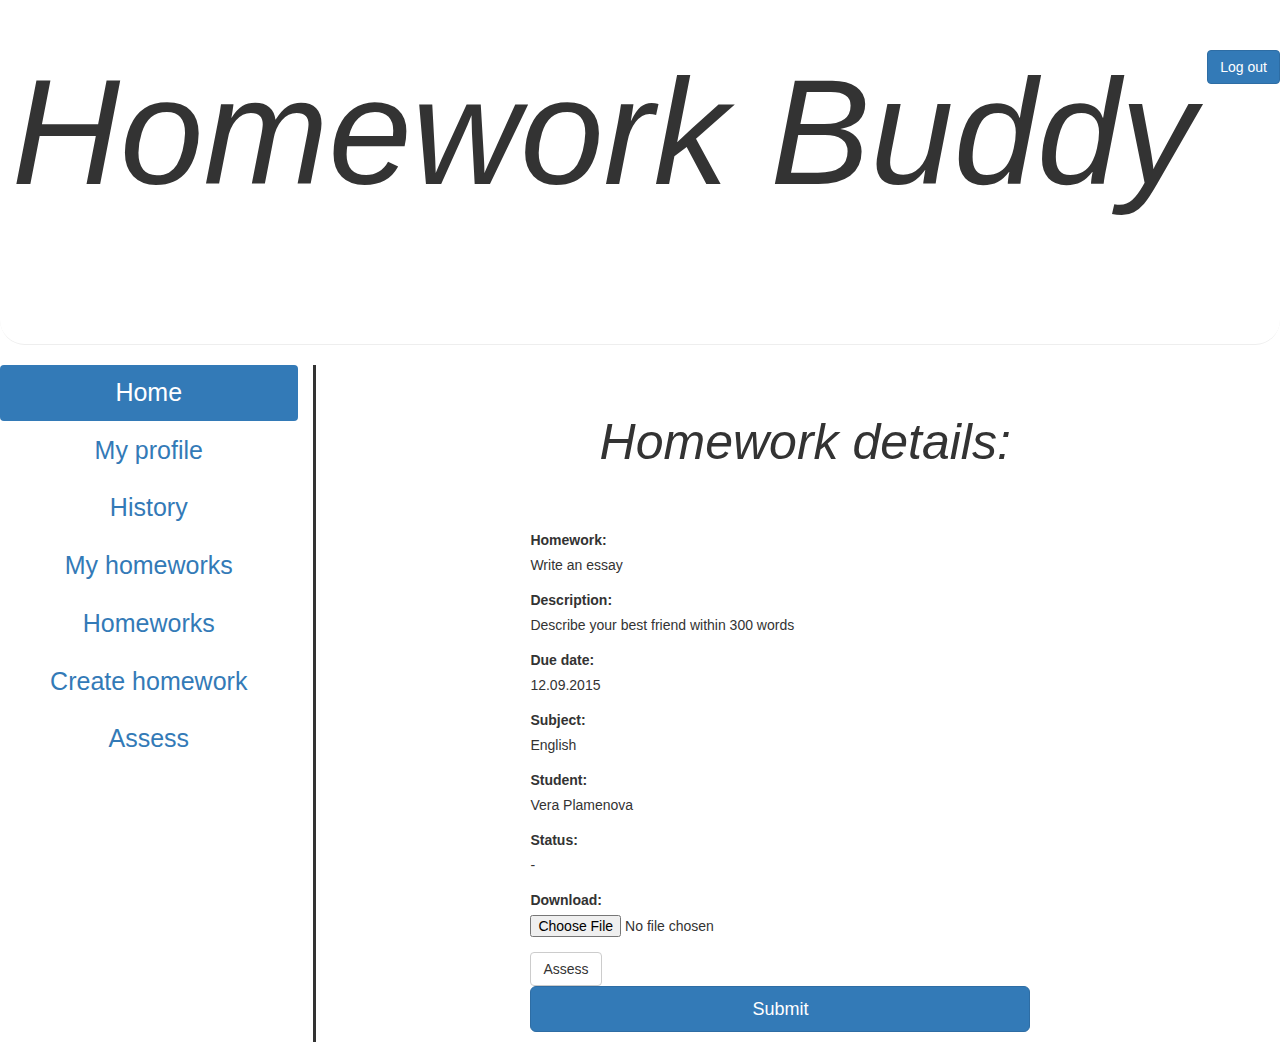
<file: src/main/webapp/assess.html>
<!DOCTYPE html>
<html lang="en">
<head>
  <title>Assess homeworks</title>
  <meta charset="utf-8">
  <meta name="viewport" content="width=device-width, initial-scale=1">
  <link rel="stylesheet" href="http://maxcdn.bootstrapcdn.com/bootstrap/3.3.4/css/bootstrap.min.css">
  <script src="https://ajax.googleapis.com/ajax/libs/jquery/1.11.3/jquery.min.js"></script>
  <script src="http://maxcdn.bootstrapcdn.com/bootstrap/3.3.4/js/bootstrap.min.js"></script>
  <link rel="stylesheet" type="text/css" href="css/mystyle.css">
  <script>
  function readURL(input) {
        if (input.files && input.files[0]) {
            var reader = new FileReader();
            reader.readAsDataURL(input.files[0]);
        }
    }
  </script>
</head>
<body>
<div> <button type="button" class="btn btn-primary pull-right" onclick=logout()>Log out</button></div>
	<div class="page-header">
	  <h1>Homework Buddy</h1>
	</div>
 <div class="row">
    <div class="col-md-3" id="menu">
      <ul class="nav nav-pills nav-stacked">
        <li class="active"><a href="#">Home</a></li>
        <li><a href="myProfile.html">My profile</a></li>
        <li><a href="history.html">History</a></li>
        <li><a href="secondPage.html">My homeworks</a></li>
        <li><a href="homeTeacher.html">Homeworks</a></li>
        <li><a href="createHomework.html">Create homework</a></li>
		<li><a href="assess.html">Assess</a></li>
      </ul>
    </div>
<div class="col-md-9" id="detailsPart">
  <h2>Homework details:</h2>
  <form role="form" class="center">
    <div class="form-group">
      <label for="homework">Homework:</label>
      <p id="homework">Write an essay</p>
    </div>
	<div class="form-group">
      <label for="description">Description:</label>
      <p id="description">Describe your best friend within 300 words</p>
    </div>
    <div class="form-group">
      <label for="date">Due date:</label>
      <p id="datetime">12.09.2015</p>
    </div>
	<div class="form-group">
      <label for="subject">Subject:</label>
      <p id="subject">English</p>
    </div>
		<div class="form-group">
      <label for="student">Student:</label>
      <p id="text">Vera Plamenova</p>
    </div>
		<div class="form-group">
      <label for="status">Status:</label>
      <p id="status">-</p>
    </div>

	    <div class="form-group">
      <label for="file">Download:</label>
        <input type='file' onchange="readURL(this);" />
    </div>
	<button type="button" class="btn btn-default" data-toggle="modal" data-target="#myModal">Assess</button>
	  <div class="modal fade" id="myModal" role="dialog">
		<div class="modal-dialog">
    
      <!-- Modal content-->
		 <div class="modal-content">
			<div class="modal-header">
			  <button type="button" class="close" data-dismiss="modal">&times;</button>
			  <h4 class="modal-title">Assess</h4>
			</div>
			<div class="modal-body">
			  <label for="points">Points:</label>
			  <input type="number" class="form-control" id="points"> 
				<br/>
			  <label for="message">Comment:</label>
			  <br/>
			  <textarea rows="4" cols="50" id="message" name="message"></textarea>    
			</div>
			<div class="modal-footer">
			  <button type="button" class="btn btn-default" type="submit">Submit</button>
			  <button type="button" class="btn btn-default" data-dismiss="modal">Close</button>
			</div>
		  </div>
		  
		</div>
  </div>
	<button class="btn btn-lg btn-primary btn-block" type="submit">Submit</button>			
  </form>
</div>
</div>
</body>
</html>
</file>
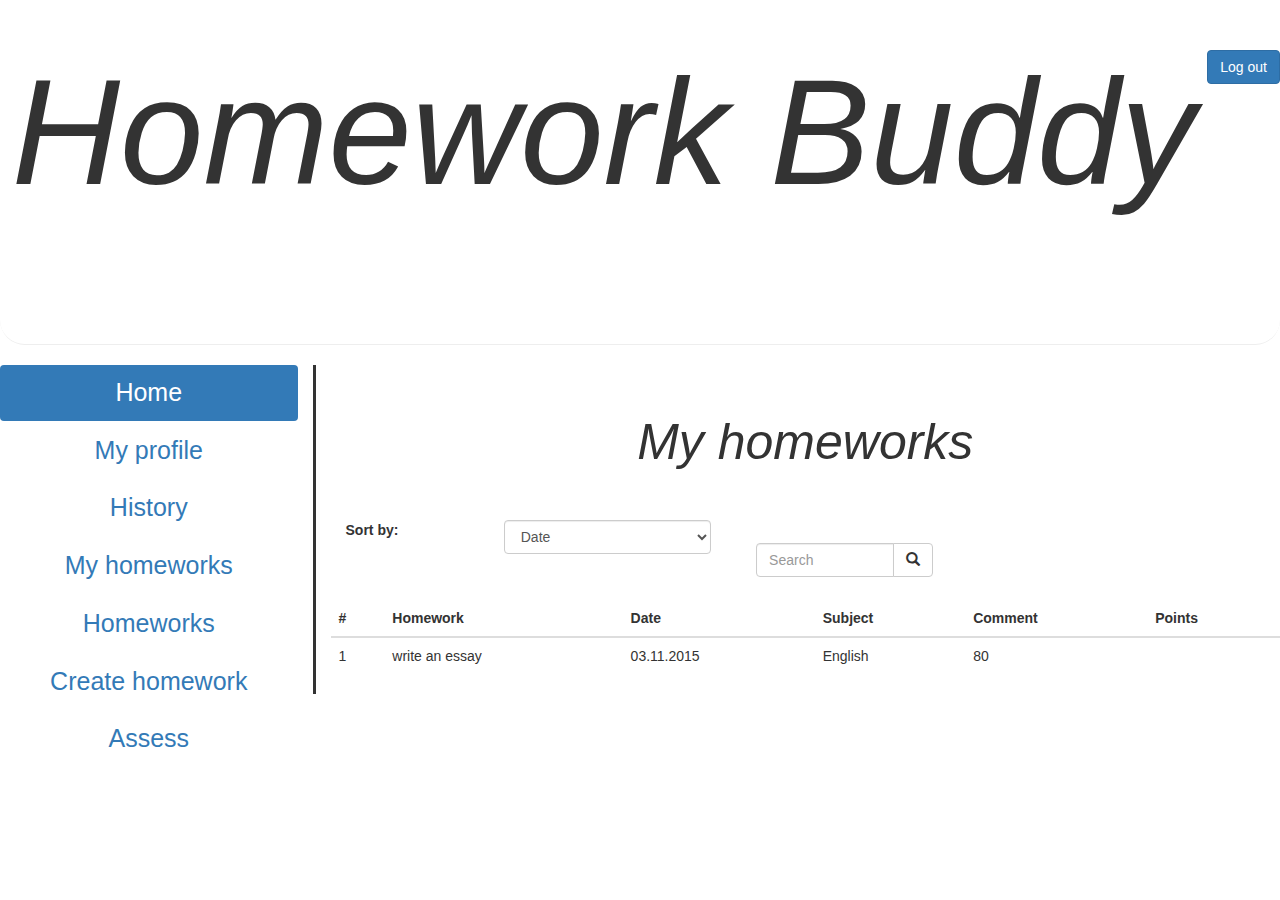
<file: src/main/webapp/history.html>
<!DOCTYPE html>
<html>
<head>
	<title>History</title>
  <meta name="viewport" content="width=device-width, initial-scale=1">
  <link rel="stylesheet" href="http://maxcdn.bootstrapcdn.com/bootstrap/3.3.5/css/bootstrap.min.css">
  <script src="https://ajax.googleapis.com/ajax/libs/jquery/1.11.3/jquery.min.js"></script>
  <script src="http://maxcdn.bootstrapcdn.com/bootstrap/3.3.5/js/bootstrap.min.js"></script>
  <link rel="stylesheet" type="text/css" href="css/mystyle.css">
  
  </head>
<body>
<div> <button type="button" class="btn btn-primary pull-right" onclick=logout()>Log out</button></div>
	<div class="page-header">
	  <h1>Homework Buddy</h1>
	</div>
  <div class="row">
    <div class="col-md-3" id="menu">
      <ul class="nav nav-pills nav-stacked">
        <li class="active"><a href="#">Home</a></li>
        <li><a href="myProfile.html">My profile</a></li>
        <li><a href="history.html">History</a></li>
        <li><a href="secondPage.html">My homeworks</a></li>
        <li><a href="homeTeacher.html">Homeworks</a></li>
        <li><a href="createHomework.html">Create homework</a></li>
		<li><a href="assess.html">Assess</a></li>
      </ul>
    </div>
<div class="col-md-9" id="detailsPart">
  <h2>My homeworks</h2> 
  
  <div class="dropdown">
	<fieldset>
      <div class="form-group">
        <label for="select" class="col-sm-2 control-label">Sort by:</label>
        <div class="col-sm-3">
          <select id="select" class="form-control">
				<option value="Due date">Date</option>
				<option value="Subject">Subject</option>
          </select>
        </div>

      </div>
	  
	        <div class="form-group col-sm-3 col-md-3">
				<form class="navbar-form" role="search">
					<div class="input-group">
						<input type="text" class="form-control" placeholder="Search" name="srch-term" id="srch-term">
						<div class="input-group-btn">
							<button class="btn btn-default" type="submit"><i class="glyphicon glyphicon-search"></i></button>
						</div>
					</div>
				</form>
			</div>
	  
    </fieldset>
  </div>   
  <div class="table-responsive">          
  <table class="table">
    <thead>
      <tr>
        <th>#</th>
        <th>Homework</th>
        <th>Date</th>
        <th>Subject</th>
		<th>Comment</th>
        <th>Points</th>
      </tr>
    </thead>
    <tbody>
      <tr>
        <td>1</td>
        <td>write an essay</td>
        <td>03.11.2015</td>
        <td>English</td>
        <td>80</td>
      </tr>
    </tbody>
  </table>
  </div>
</div>
</div>

</body>
</html>
</file>
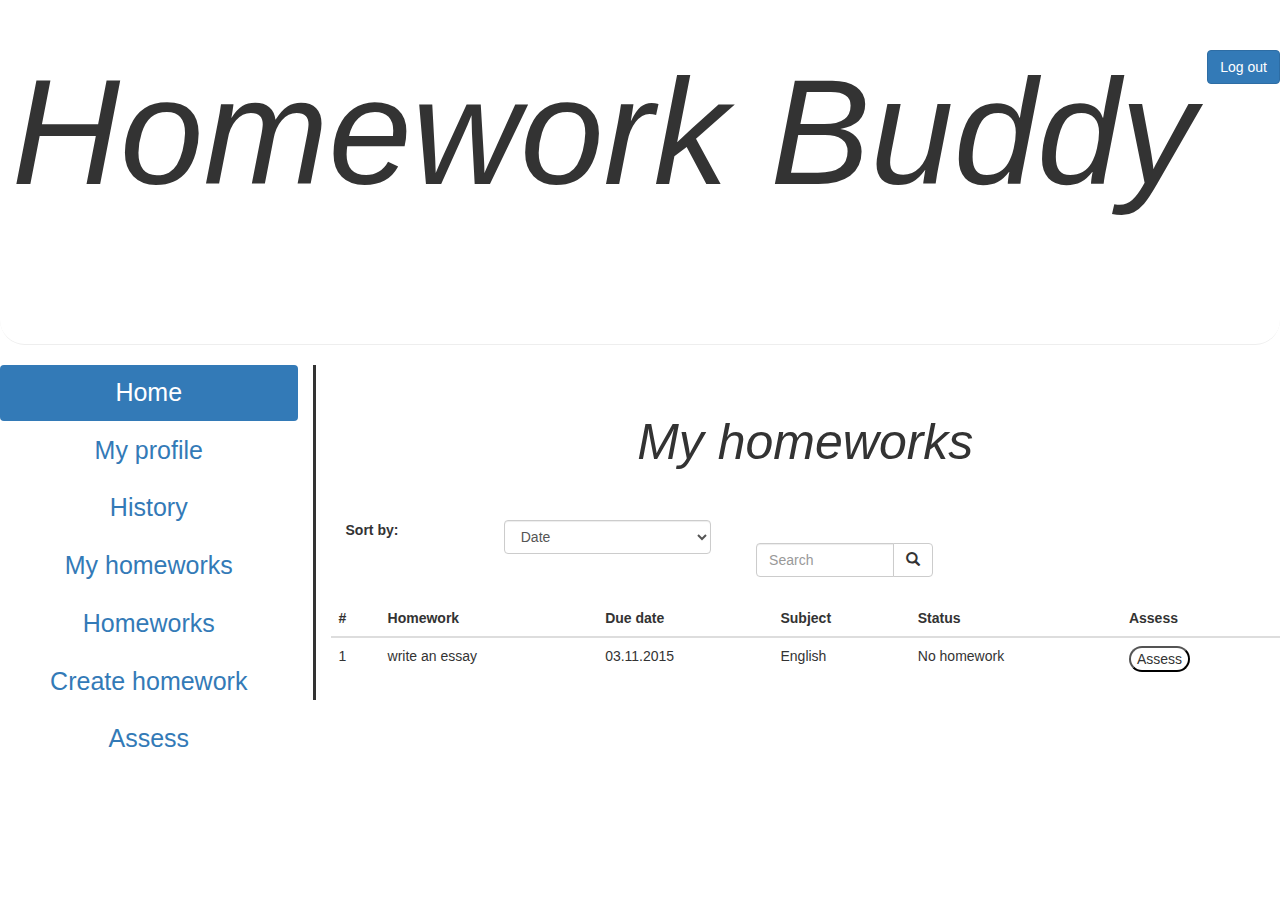
<file: src/main/webapp/homeTeacher.html>
<!DOCTYPE html>
<html>
<head>
  <meta name="viewport" content="width=device-width, initial-scale=1">
  <link rel="stylesheet" href="http://maxcdn.bootstrapcdn.com/bootstrap/3.3.5/css/bootstrap.min.css">
  <script src="https://ajax.googleapis.com/ajax/libs/jquery/1.11.3/jquery.min.js"></script>
  <script src="http://maxcdn.bootstrapcdn.com/bootstrap/3.3.5/js/bootstrap.min.js"></script>
  <link rel="stylesheet" type="text/css" href="css/mystyle.css">
  
  </head>
<body>
<div> <button type="button" class="btn btn-primary pull-right" onclick=logout()>Log out</button></div>
	<div class="page-header">
	  <h1>Homework Buddy</h1>
	</div>
  <div class="row">
    <div class="col-md-3" id="menu">
      <ul class="nav nav-pills nav-stacked">
        <li class="active"><a href="#">Home</a></li>
        <li><a href="myProfile.html">My profile</a></li>
        <li><a href="history.html">History</a></li>
        <li><a href="secondPage.html">My homeworks</a></li>
        <li><a href="homeTeacher.html">Homeworks</a></li>
        <li><a href="createHomework.html">Create homework</a></li>
		<li><a href="assess.html">Assess</a></li>
      </ul>
    </div>
<div class="col-md-9" id="detailsPart">
  <h2>My homeworks</h2> 
  
  <div class="dropdown">
	<fieldset>

      <div class="form-group">
        <label for="select" class="col-sm-2 control-label">Sort by:</label>
        <div class="col-sm-3">
          <select id="select" class="form-control">
				<option value="Due date">Date</option>
				<option value="Subject">Subject</option>
				<option value="Subject">Status</option>
          </select>
        </div>

      </div>
	  
	        <div class="form-group col-sm-3 col-md-3">
				<form class="navbar-form" role="search">
					<div class="input-group">
						<input type="text" class="form-control" placeholder="Search" name="srch-term" id="srch-term">
						<div class="input-group-btn">
							<button class="btn btn-default" type="submit"><i class="glyphicon glyphicon-search"></i></button>
						</div>
					</div>
				</form>
			</div>
	  
    </fieldset>
  </div>   
  <div class="table-responsive">          
  <table class="table">
    <thead>
      <tr>
        <th>#</th>
        <th>Homework</th>
        <th>Due date</th>
        <th>Subject</th>
        <th>Status</th>
        <th>Assess</th>
      </tr>
    </thead>
    <tbody>
      <tr>
        <td>1</td>
        <td>write an essay</td>
        <td>03.11.2015</td>
        <td>English</td>
        <td>No homework</td>
        <td><button>Assess</button></td>
      </tr>
    </tbody>
  </table>
  </div>
</div>
</div>

</body>
</html>
</file>
<file: src/main/webapp/css/mystyle.css>
.nav {
		font-size: 25px;
		text-align: center;
		}
		body {
		background-image: url("http://chieflittlepineschool.ca/wp-content/uploads/2015/05/dog-study-quilie.jpg");		
		background-repeat: no-repeat;
		background-size: cover;
		width: 100%;
		}

		.main-container {
			width: 80%;
			margin: 0 auto;
		}
		.center {
			margin: auto;
			width: 60%;
			padding: 10px;
		}
		#cantSeeMe, button {
                max-width: 500px;
                background-color: rgba(255, 255, 255, 0.7);
				border-radius: 25px;
        }
		input, select {
		max-width: 500px;
		}
       .page-header, .row, p  {
                background-color: rgba(255, 255, 255, 0.7);
				border-radius: 25px;
        }
	    h1{
                font-style: italic;
		font-size: 150px;
		text-align: center;
		margin-top: 50px;
		margin-bottom: 120px;			
        }
		h2 {
			font-style: italic;
			font-size: 50px;
			text-align: center;
			margin-top: 50px;
			margin-bottom: 50px;
			
		}
		#detailsPart {
			border-left-style: solid;		
		}
		
		#tchOnly{
			display: none;
		}
</file>
